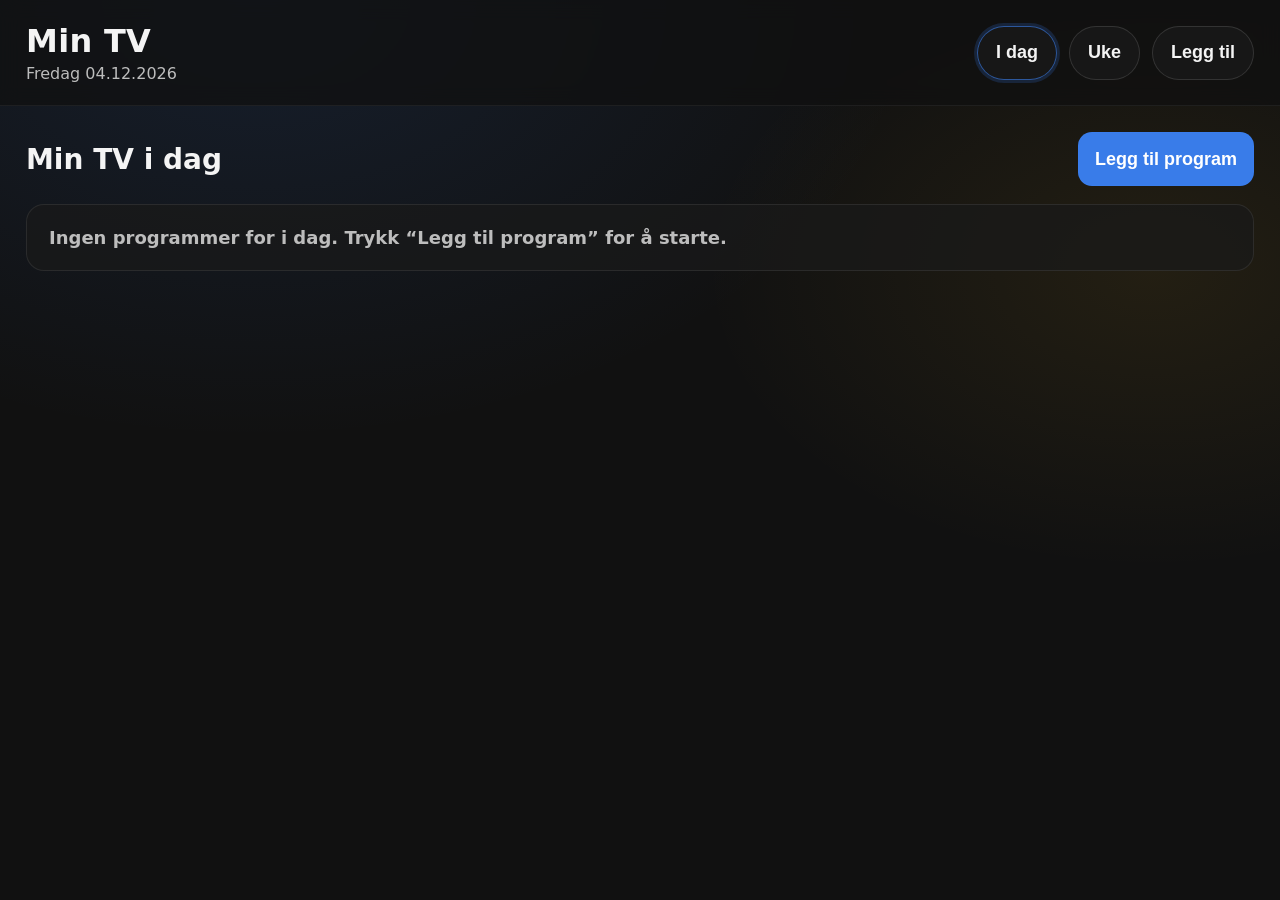
<file: index.html>
<!doctype html>
<html lang="no">
  <head>
    <meta charset="utf-8" />
    <meta name="viewport" content="width=device-width, initial-scale=1" />
    <title>Min TV</title>
    <meta http-equiv="refresh" content="0; url=./mintv/" />
    <link rel="canonical" href="./mintv/" />
  </head>
  <body>
    <script>
      window.location.replace("./mintv/");
    </script>
    <a href="./mintv/">Åpne Min TV</a>
  </body>
</html>
</file>
<file: mintv/style.css>
:root {
  --bg: #111;
  --panel: #1a1a1a;
  --panel-2: #222;
  --text: #f4f4f4;
  --muted: #bdbdbd;
  --primary: #3b82f6;
  --danger: #ef4444;
  --focus: #fbbf24;
  --radius: 18px;
  --shadow: 0 10px 30px rgba(0, 0, 0, 0.35);
  --pad: 18px;
  --gap: 16px;
  --font: ui-sans-serif, system-ui, -apple-system, Segoe UI, Roboto, Helvetica, Arial, "Apple Color Emoji",
    "Segoe UI Emoji";
}

* {
  box-sizing: border-box;
}

html,
body {
  height: 100%;
}

body {
  margin: 0;
  font-family: var(--font);
  background: radial-gradient(1200px 800px at 20% 0%, rgba(59, 130, 246, 0.12), transparent 55%),
    radial-gradient(900px 600px at 90% 30%, rgba(251, 191, 36, 0.08), transparent 50%), var(--bg);
  color: var(--text);
}

.app {
  min-height: 100%;
  display: grid;
  grid-template-rows: auto 1fr;
}

.topbar {
  display: flex;
  align-items: center;
  justify-content: space-between;
  gap: 18px;
  padding: 22px 26px;
  border-bottom: 1px solid rgba(255, 255, 255, 0.06);
  background: rgba(17, 17, 17, 0.75);
  backdrop-filter: blur(10px);
}

.brand__title {
  font-size: 32px;
  font-weight: 800;
  letter-spacing: 0.3px;
}

.brand__subtitle {
  font-size: 16px;
  color: var(--muted);
  margin-top: 4px;
}

.tabs {
  display: flex;
  gap: 12px;
}

.tab {
  appearance: none;
  border: 1px solid rgba(255, 255, 255, 0.12);
  background: rgba(26, 26, 26, 0.85);
  color: var(--text);
  font-size: 18px;
  font-weight: 700;
  padding: 14px 18px;
  border-radius: 999px;
  cursor: pointer;
  min-height: 54px;
}

.tab[aria-current="page"] {
  border-color: rgba(59, 130, 246, 0.6);
  box-shadow: 0 0 0 3px rgba(59, 130, 246, 0.18);
}

.main {
  padding: 26px;
}

.view__header {
  display: flex;
  align-items: center;
  justify-content: space-between;
  gap: 12px;
  margin-bottom: 18px;
}

.view__title {
  margin: 0;
  font-size: 28px;
  font-weight: 800;
}

.cards {
  display: grid;
  gap: var(--gap);
  grid-template-columns: repeat(auto-fit, minmax(360px, 1fr));
}

.card {
  display: grid;
  grid-template-columns: 120px 1fr auto;
  gap: 16px;
  padding: var(--pad);
  border-radius: var(--radius);
  background: linear-gradient(180deg, rgba(34, 34, 34, 0.92), rgba(26, 26, 26, 0.92));
  border: 1px solid rgba(255, 255, 255, 0.08);
  box-shadow: var(--shadow);
  transition: transform 140ms ease, border-color 140ms ease, box-shadow 140ms ease;
  transform-origin: center;
}

.card:hover,
.card:focus-within {
  transform: scale(1.02);
  border-color: rgba(251, 191, 36, 0.35);
  box-shadow: 0 0 0 4px rgba(251, 191, 36, 0.16), var(--shadow);
}

.card__time {
  font-size: 26px;
  font-weight: 900;
  color: #eaeaea;
  letter-spacing: 0.6px;
}

.card__title {
  font-size: 24px;
  font-weight: 900;
}

.card__meta {
  margin-top: 10px;
  color: var(--muted);
  font-size: 18px;
  font-weight: 650;
}

.card__top {
  display: flex;
  align-items: center;
  gap: 12px;
  flex-wrap: wrap;
}

.badge {
  display: inline-flex;
  align-items: center;
  justify-content: center;
  font-size: 14px;
  font-weight: 900;
  padding: 8px 10px;
  border-radius: 999px;
  background: rgba(251, 191, 36, 0.14);
  border: 1px solid rgba(251, 191, 36, 0.45);
  color: #ffd37a;
  letter-spacing: 0.4px;
}

.card__actions {
  display: flex;
  align-items: stretch;
  gap: 12px;
  flex-wrap: wrap;
}

button.primary,
button.secondary,
button.danger {
  appearance: none;
  border: 1px solid transparent;
  border-radius: 14px;
  padding: 12px 16px;
  font-size: 18px;
  font-weight: 850;
  cursor: pointer;
  min-height: 54px;
  min-width: 110px;
}

button.primary {
  background: rgba(59, 130, 246, 0.95);
  border-color: rgba(59, 130, 246, 0.3);
  color: white;
}

button.secondary {
  background: rgba(34, 34, 34, 0.9);
  border-color: rgba(255, 255, 255, 0.12);
  color: var(--text);
}

button.danger {
  background: rgba(239, 68, 68, 0.92);
  border-color: rgba(239, 68, 68, 0.25);
  color: white;
}

button:focus-visible,
.tab:focus-visible,
input:focus-visible,
select:focus-visible {
  outline: 4px solid rgba(251, 191, 36, 0.8);
  outline-offset: 3px;
}

button:hover,
.tab:hover {
  transform: translateY(-1px);
}

.empty {
  padding: 22px;
  border-radius: var(--radius);
  background: rgba(26, 26, 26, 0.75);
  border: 1px solid rgba(255, 255, 255, 0.08);
  color: var(--muted);
  font-size: 18px;
  font-weight: 650;
}

.week {
  display: grid;
  gap: 22px;
}

.weekday {
  padding: 18px;
  border-radius: var(--radius);
  background: rgba(26, 26, 26, 0.6);
  border: 1px solid rgba(255, 255, 255, 0.08);
}

.weekday__title {
  margin: 0 0 12px 0;
  font-size: 22px;
  font-weight: 900;
}

.weekday__list {
  display: grid;
  gap: 12px;
}

.form {
  max-width: 980px;
  background: rgba(26, 26, 26, 0.62);
  border: 1px solid rgba(255, 255, 255, 0.08);
  border-radius: var(--radius);
  padding: 20px;
  box-shadow: var(--shadow);
}

.form__grid {
  display: grid;
  grid-template-columns: repeat(2, minmax(0, 1fr));
  gap: 14px;
}

.field {
  display: grid;
  gap: 10px;
}

.field--wide {
  grid-column: 1 / -1;
}

.field__label {
  font-size: 16px;
  font-weight: 800;
  color: var(--muted);
}

.field__input {
  appearance: none;
  border: 1px solid rgba(255, 255, 255, 0.14);
  border-radius: 14px;
  background: rgba(17, 17, 17, 0.7);
  color: var(--text);
  padding: 14px 14px;
  font-size: 18px;
  font-weight: 750;
  min-height: 54px;
}

.form__actions {
  display: flex;
  gap: 12px;
  flex-wrap: wrap;
  margin-top: 18px;
}

@media (max-width: 920px) {
  .topbar {
    flex-direction: column;
    align-items: stretch;
  }

  .tabs {
    justify-content: space-between;
  }

  .card {
    grid-template-columns: 1fr;
  }

  .card__actions {
    justify-content: flex-start;
  }

  .form__grid {
    grid-template-columns: 1fr;
  }
}

@media (prefers-reduced-motion: reduce) {
  .card,
  button,
  .tab {
    transition: none;
    transform: none;
  }
}
</file>
